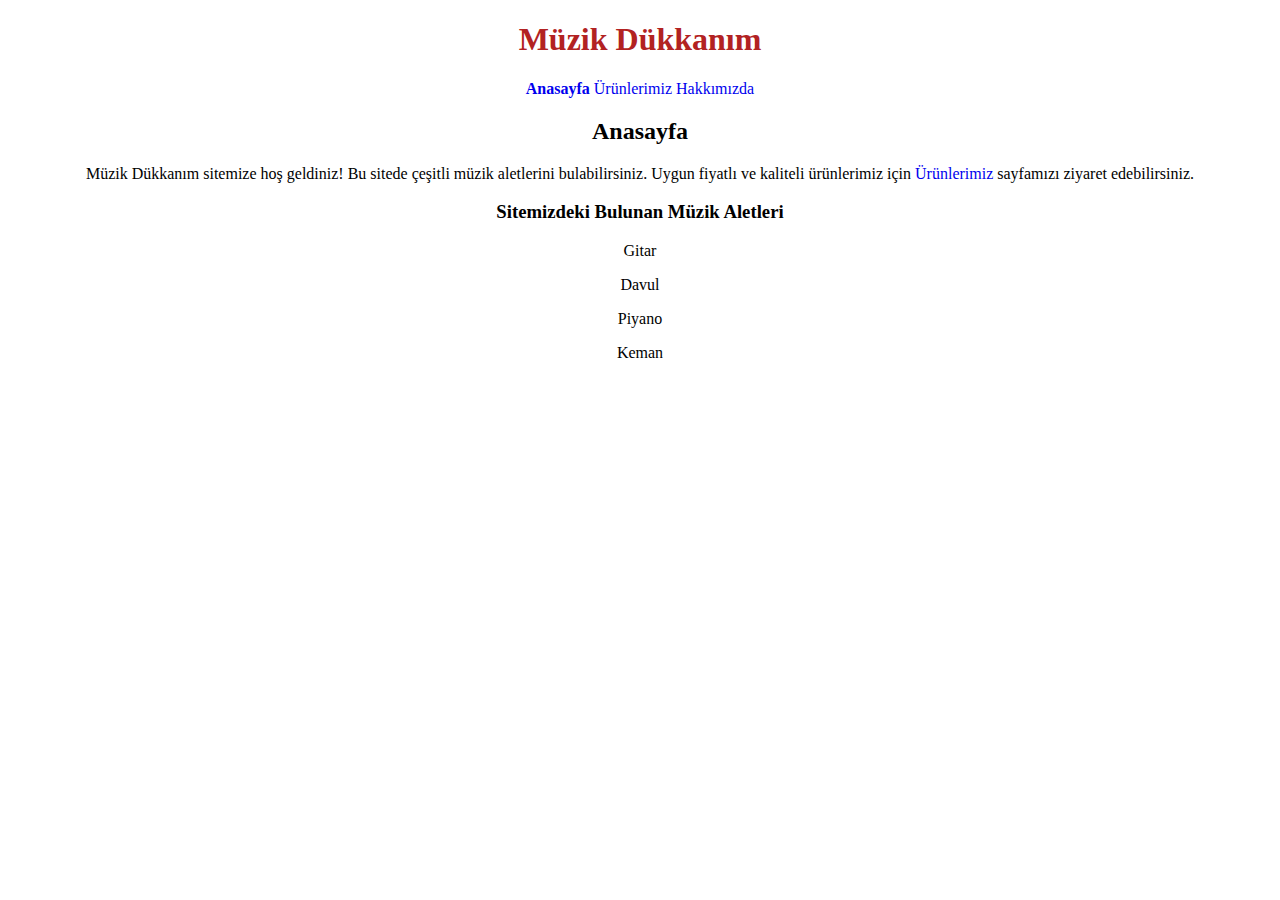
<file: index.html>
<!DOCTYPE html>
<html lang="tr">
<head>
    <meta charset="UTF-8">
    <meta name="viewport" content="width=device-width, initial-scale=1.0">
    <title>Müzik Dükkanım</title>
    <link rel="stylesheet" href="style.css">
    <style>
        h1{
            color:firebrick;
            text-align: center ;
        }
    </style>
</head>
<body>
    <h1>Müzik Dükkanım</h1>
    <a href="index.html"> <b>Anasayfa</b></a> 
    <a href="products.html"> Ürünlerimiz</a> 
    <a href="about-us.html"> Hakkımızda</a>

    <h2>Anasayfa</h2>

    <p>Müzik Dükkanım sitemize hoş geldiniz! Bu sitede çeşitli müzik aletlerini bulabilirsiniz. Uygun fiyatlı ve kaliteli ürünlerimiz için <a href="products.html"> Ürünlerimiz</a> sayfamızı ziyaret edebilirsiniz. </p>

    <h3 style="text-align: center;">Sitemizdeki Bulunan Müzik Aletleri</h3>

    <p>Gitar</p>
    <p>Davul</p>
    <p>Piyano</p>
    <p>Keman</p>

</body>
</html>
</file>
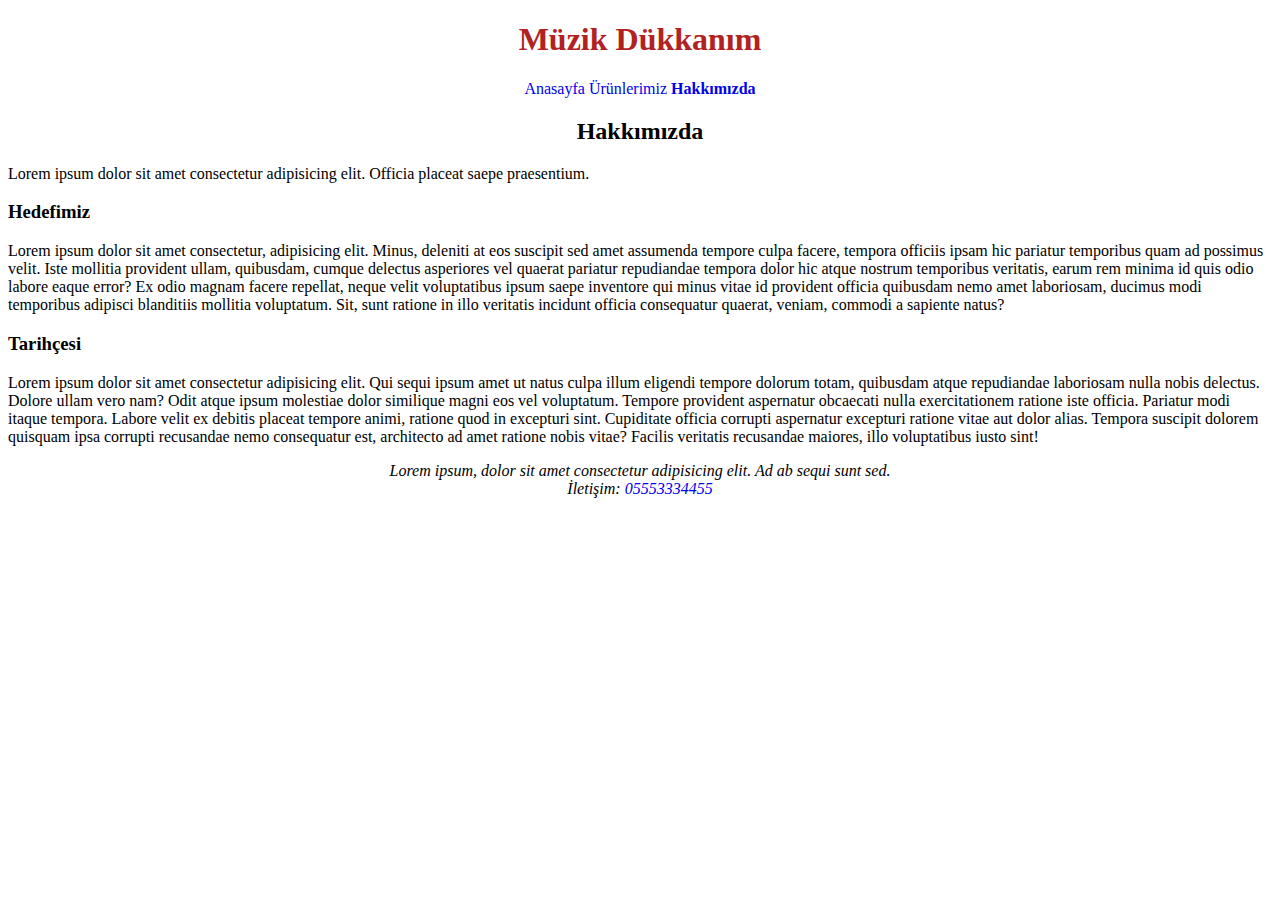
<file: about-us.html>
<!DOCTYPE html>
<html lang="tr">
<head>
    <meta charset="UTF-8">
    <meta name="viewport" content="width=device-width, initial-scale=1.0">
    <title>Müzik Dükkanım - Hakkımızda</title>
    <link rel="stylesheet" href="style.css">
</head>
<body>
    <h1>Müzik Dükkanım</h1>
    <a href="index.html">Anasayfa</a>
    <a href="products.html"> Ürünlerimiz</a> 
    <a href="about-us.html"><b>Hakkımızda</b></a>

    <h2>Hakkımızda</h2>

    <p style="text-align: left;">Lorem ipsum dolor sit amet consectetur adipisicing elit. Officia placeat saepe praesentium.</p>

    <h3 style="text-align: left;">Hedefimiz</h3>
    <p style="text-align: left;">Lorem ipsum dolor sit amet consectetur, adipisicing elit. Minus, deleniti at eos suscipit sed amet assumenda tempore culpa facere, tempora officiis ipsam hic pariatur temporibus quam ad possimus velit. Iste mollitia provident ullam, quibusdam, cumque delectus asperiores vel quaerat pariatur repudiandae tempora dolor hic atque nostrum temporibus veritatis, earum rem minima id quis odio labore eaque error? Ex odio magnam facere repellat, neque velit voluptatibus ipsum saepe inventore qui minus vitae id provident officia quibusdam nemo amet laboriosam, ducimus modi temporibus adipisci blanditiis mollitia voluptatum. Sit, sunt ratione in illo veritatis incidunt officia consequatur quaerat, veniam, commodi a sapiente natus?</p>

    <h3 style="text-align: left;">Tarihçesi</h3>
    <p style="text-align: left;">Lorem ipsum dolor sit amet consectetur adipisicing elit. Qui sequi ipsum amet ut natus culpa illum eligendi tempore dolorum totam, quibusdam atque repudiandae laboriosam nulla nobis delectus. Dolore ullam vero nam? Odit atque ipsum molestiae dolor similique magni eos vel voluptatum. Tempore provident aspernatur obcaecati nulla exercitationem ratione iste officia. Pariatur modi itaque tempora. Labore velit ex debitis placeat tempore animi, ratione quod in excepturi sint. Cupiditate officia corrupti aspernatur excepturi ratione vitae aut dolor alias. Tempora suscipit dolorem quisquam ipsa corrupti recusandae nemo consequatur est, architecto ad amet ratione nobis vitae? Facilis veritatis recusandae maiores, illo voluptatibus iusto sint!</p>
    <address>
        Lorem ipsum, dolor sit amet consectetur adipisicing elit. Ad ab sequi sunt sed. <br>
        İletişim:
        <a href="mailto:05553334455">05553334455</a>
    </address>

</body>
</html>
</file>
<file: style.css>
body{
    text-align:center;
}
h1{
    color:firebrick;
    text-align: center;
}  
a{
    text-decoration: none;
}
.button{
    background-color:chocolate;
}
</file>
